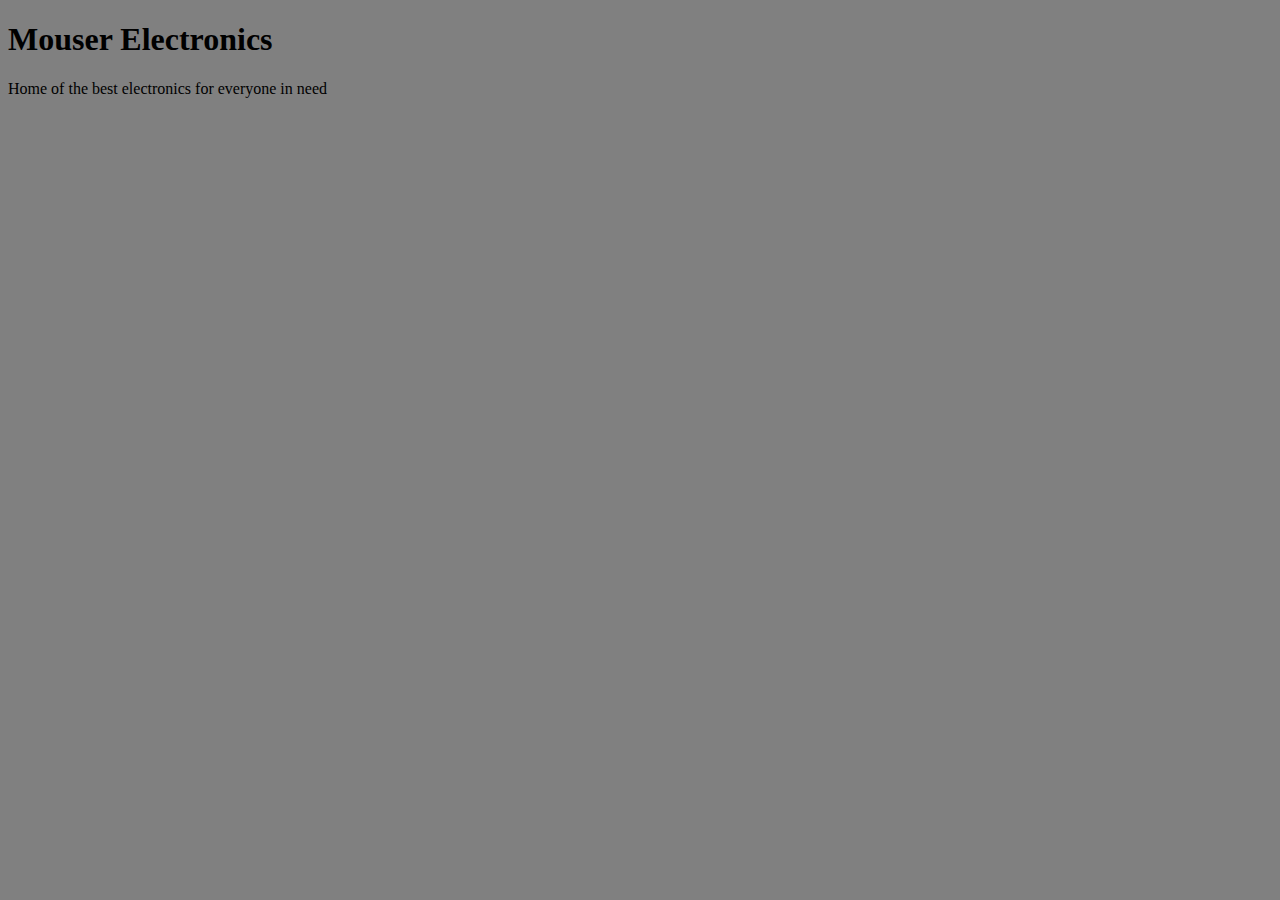
<file: index.html>
<!DOCTYPE html>
<html>

<head> <link rel="stylesheet" type="text/css" href="css/style.css">

	<title></title>

</head>

<body>

 <h1>Mouser Electronics</h1>

 <p>Home of the best electronics for everyone in need</p>

</body>

</html>
</file>
<file: css/style.css>
body {
	background-color: grey;

h1, p {
	color: black;
}
</file>
